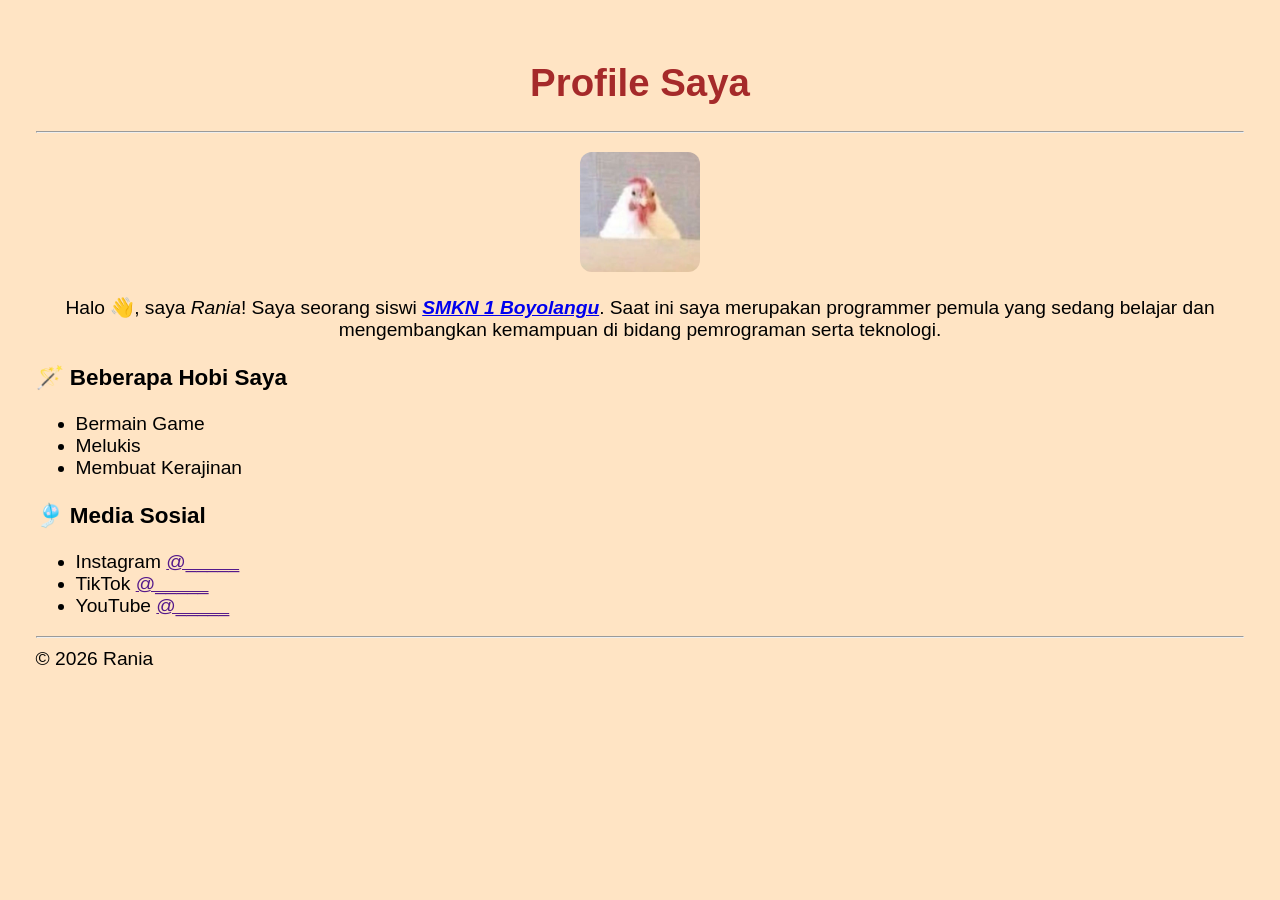
<file: 05/index.html>
<!DOCTYPE html>
<html lang="en">
<head>
    <meta charset="UTF-8">
    <meta name="viewport" content="width=device-width, initial-scale=1.0">
    <title>Portofolio Saya</title>
    <style>
        body {
            font-family:Arial, Helvetica, sans-serif;
            background-color: bisque;
            margin: 10px;
            padding: 2%;
            font-size:larger;
        }
        h1 {
            color: brown;
        }
        p {
            text-align: center;
        }
        img {
            border-radius: 10%;
        }
    </style>
</head>
<body>
    <h1 align="middle">Profile Saya</h1>
    <hr>
    <p><img src="chicken.png" alt="foto" height="120px">
    <p>
    <p>Halo 👋, saya <i>Rania</i>! Saya seorang siswi <a href="https://smkn1boyolangu.sch.id/"><b><i>SMKN 1 Boyolangu</i></b></a>. Saat ini saya merupakan programmer pemula yang sedang belajar dan mengembangkan kemampuan di bidang pemrograman serta teknologi.
    </p>
    <h3>🪄 Beberapa Hobi Saya</h3>
    <ul>
        <li>Bermain Game</li>
        <li>Melukis</li>
        <li>Membuat Kerajinan</li>
    </ul>
    <h3>🎐 Media Sosial</h3>
    <ul>
        <li>Instagram <a href="">@_____</a></li>
        <li>TikTok <a href="">@_____</a></li>
        <li>YouTube <a href="">@_____</a></li>
    </ul>
    <hr>
    &copy; 2026 Rania
</body>
</html>
</file>
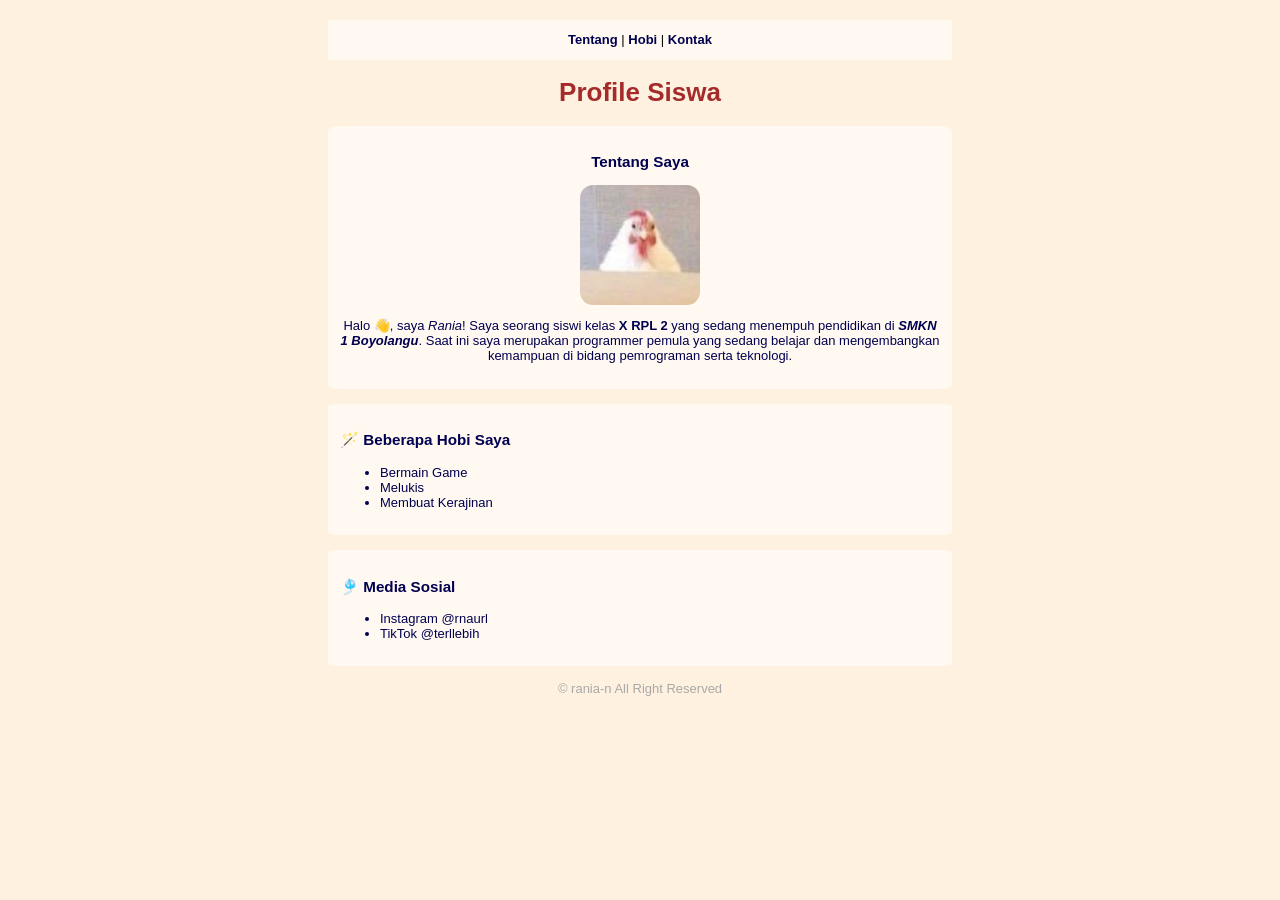
<file: 06/index.html>
<!DOCTYPE html>
<html lang="en">
<head>
    <meta charset="UTF-8">
    <meta name="viewport" content="width=device-width, initial-scale=1.0">
    <title>Portofolio Saya</title>
    <style>
        body {
            font-family:Arial, Helvetica, sans-serif;
            background-color: rgb(255, 241, 223);
            margin: 20px;
            font-size: small;
        }
        h1 {
            color: brown;
        }
        img {
            display: block;
            margin: 0 auto 11px;
            border-radius: 11%;
        }
        nav, section {
            padding: 1%;
            max-width: 600px;
            background-color: rgb(255, 249, 241);
            border-radius: 2%;
            margin: 0 auto; 
        }
        footer {
            color: darkgrey;
        }
        a, p, h3, ul {
            color: rgb(0, 0, 80);
            text-decoration: none;
        }
    </style>
</head>
<body class=".posisi">
    <nav align="middle">
        <a href="#tentang"><b>Tentang</b></a> |
        <a href="#hobi"><b>Hobi</b></a> |
        <a href="#kontak"><b>Kontak</b></a>
    </nav>
    <h1 align="middle">Profile Siswa</h1>
    <section id="tentang">
    <h3 align="middle">Tentang Saya</h3>
    <p><img src="chicken.png" alt="foto" height="120px">
    <p>
    <p align="middle">Halo 👋, saya <i>Rania</i>! Saya seorang siswi kelas <b>X RPL 2</b> yang sedang menempuh pendidikan di <a href="https://smkn1boyolangu.sch.id/"><b><i>SMKN 1 Boyolangu</i></b></a>. Saat ini saya merupakan programmer pemula yang sedang belajar dan mengembangkan kemampuan di bidang pemrograman serta teknologi.
    </p>
    </section>
    <br>
    <section id="hobi">
    <h3>🪄 Beberapa Hobi Saya</h3>
    <ul>
        <li>Bermain Game</li>
        <li>Melukis</li>
        <li>Membuat Kerajinan</li>
    </ul>
    </section>
    <br>
    <section id="kontak">
    <h3>🎐 Media Sosial</h3>
    <ul>
        <li>Instagram <a href="https://www.instagram.com/rnaurl?igsh=MXZhNndqbjdwN24ycA%3D%3D&utm_source=qr">@rnaurl</a></li>
        <li>TikTok <a href="https://www.tiktok.com/@terllebih?_r=1&_t=ZS-93zO0k81opu">@terllebih</a></li>
    </ul>
    </section>
    <br>
    <footer align="center">
        &copy; rania-n All Right Reserved
    </footer>
</body>
</html>
</file>
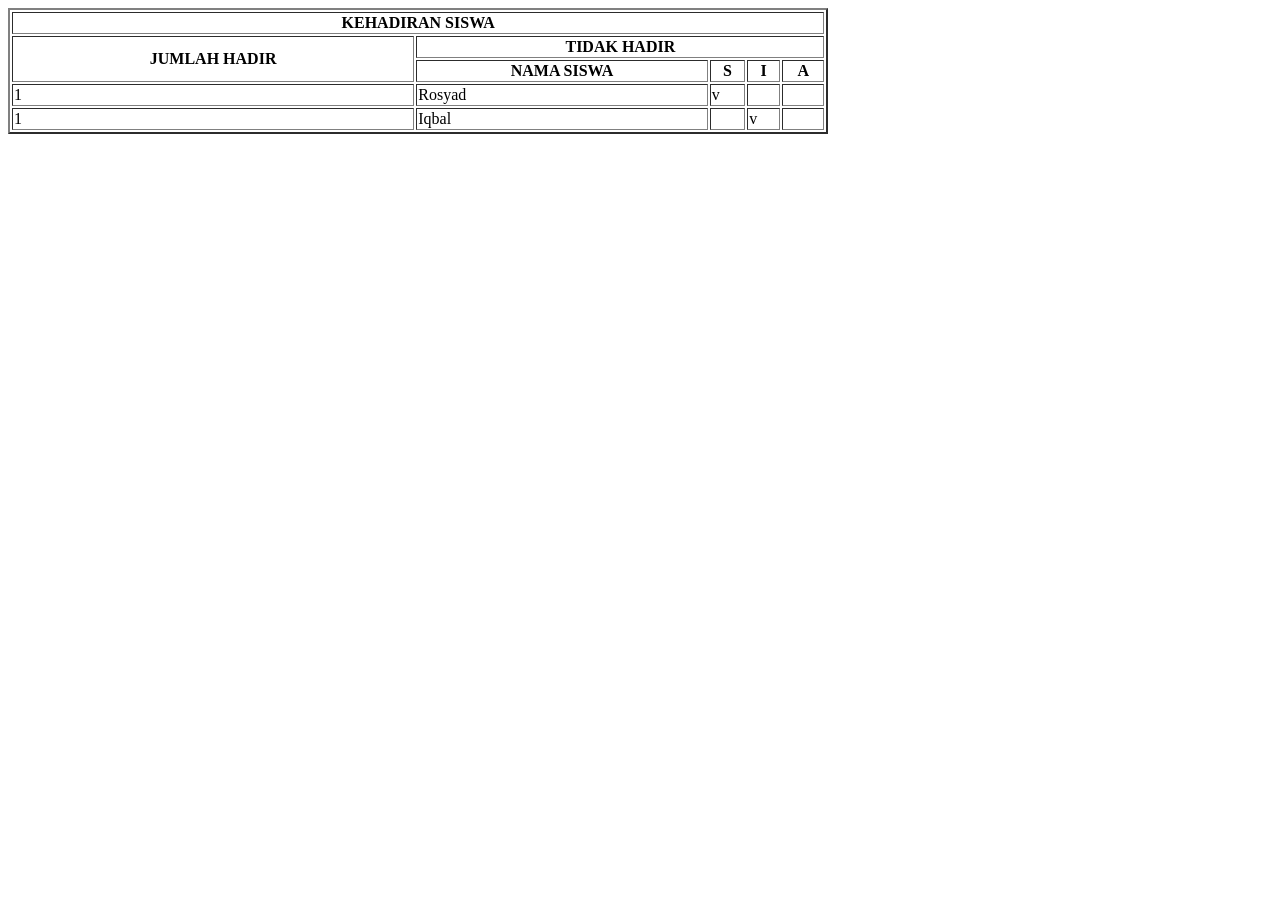
<file: jurnal.html>
<!DOCTYPE html>
<html lang="en">
<head>
    <meta charset="UTF-8">
    <meta name="viewport" content="width=device-width, initial-scale=1.0">
    <title>Jurnal Siswa</title>
</head>
<body>
    <table border="2">
        <tr>
            <th colspan="5" width="100%">KEHADIRAN SISWA</th>
        </tr>
        <tr>
            <th rowspan="2" width="20%">JUMLAH HADIR</th>
            <th colspan="4" width="20%">TIDAK HADIR </th>
        </tr>
        <tr>
            <th>NAMA SISWA</th>
            <th>S</th>
            <th>I</th>
            <th>A</th>
        </tr>
        <tr>
            <td>1</td>
            <td>Rosyad</td>
            <td>v</td>
            <td></td>
            <td></td>
        </tr>
        <tr>
            <td>1</td>
            <td>Iqbal</td>
            <td></td>
            <td>v</td>
            <td></td>
        </tr>
        
        
    </table>
</body>
</html>
</file>
